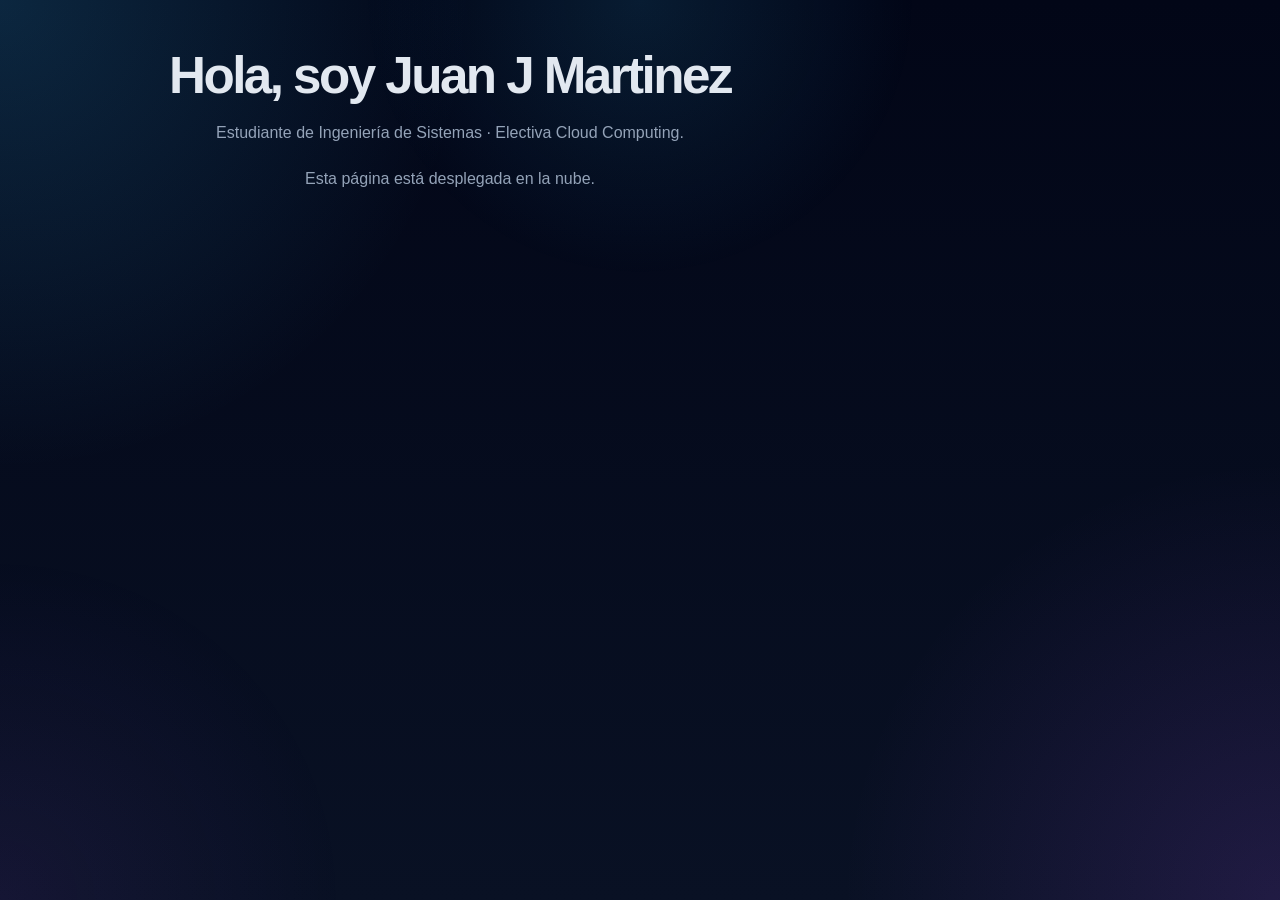
<file: TestWeb/index.html>
<!DOCTYPE html>
<html lang="es">
<head>
  <meta charset="UTF-8">
  <meta name="viewport" content="width=device-width, initial-scale=1.0">
  <title>Mi primera web en la nube</title>
  <link rel="stylesheet" href="styles.css">
</head>
<body>
  <h1>Hola, soy Juan J Martinez </h1>
  <p>Estudiante de Ingeniería de Sistemas · Electiva Cloud Computing.</p>
  <p>Esta página está desplegada en la nube.</p>
</body>
</html>
</file>
<file: TestWeb/styles.css>
/* Estilos para una página limpia, moderna y bien presentada */
:root {
  --bg: #0f172a;
  --surface: rgba(15, 23, 42, 0.95);
  --text: #e2e8f0;
  --muted: #94a3b8;
  --accent: #38bdf8;
  --accent-strong: #0ea5e9;
  --border: rgba(148, 163, 184, 0.25);
  --shadow: 0 24px 80px rgba(15, 23, 42, 0.35);
  font-family: "Inter", "Segoe UI", sans-serif;
}

* {
  box-sizing: border-box;
}

html, body {
  margin: 0;
  min-height: 100%;
}

body {
  background: radial-gradient(circle at top left, rgba(56, 189, 248, 0.18), transparent 30%),
              radial-gradient(circle at bottom right, rgba(168, 85, 247, 0.15), transparent 28%),
              linear-gradient(180deg, #020617 0%, #091124 100%);
  color: var(--text);
  font-size: 1rem;
  line-height: 1.7;
  display: grid;
  place-items: center;
  padding: 2rem;
}

body::before {
  content: "";
  position: fixed;
  inset: 0;
  background: radial-gradient(circle at top center, rgba(56, 189, 248, 0.12), transparent 25%),
              radial-gradient(circle at bottom left, rgba(168, 85, 247, 0.08), transparent 22%);
  pointer-events: none;
}

main, section, article {
  width: 100%;
}

body > * {
  position: relative;
  z-index: 1;
}

body h1,
body p {
  margin: 0;
}

body {
  max-width: 900px;
}

.container {
  background: var(--surface);
  border: 1px solid var(--border);
  border-radius: 32px;
  box-shadow: var(--shadow);
  backdrop-filter: blur(20px);
  padding: 3rem;
}

h1 {
  font-size: clamp(2.3rem, 4vw, 4rem);
  letter-spacing: -0.05em;
  margin-bottom: 0.75rem;
}

p {
  color: var(--muted);
  max-width: 38rem;
}

p + p {
  margin-top: 1.2rem;
}

strong,
mark {
  color: var(--accent);
}

.highlight {
  display: inline-block;
  margin-top: 1.6rem;
  padding: 0.85rem 1.35rem;
  border-radius: 999px;
  background: rgba(56, 189, 248, 0.12);
  color: var(--accent-strong);
  font-weight: 600;
}

@media (max-width: 640px) {
  body {
    padding: 1.25rem;
  }

  .container {
    padding: 2rem;
  }
}
</file>
